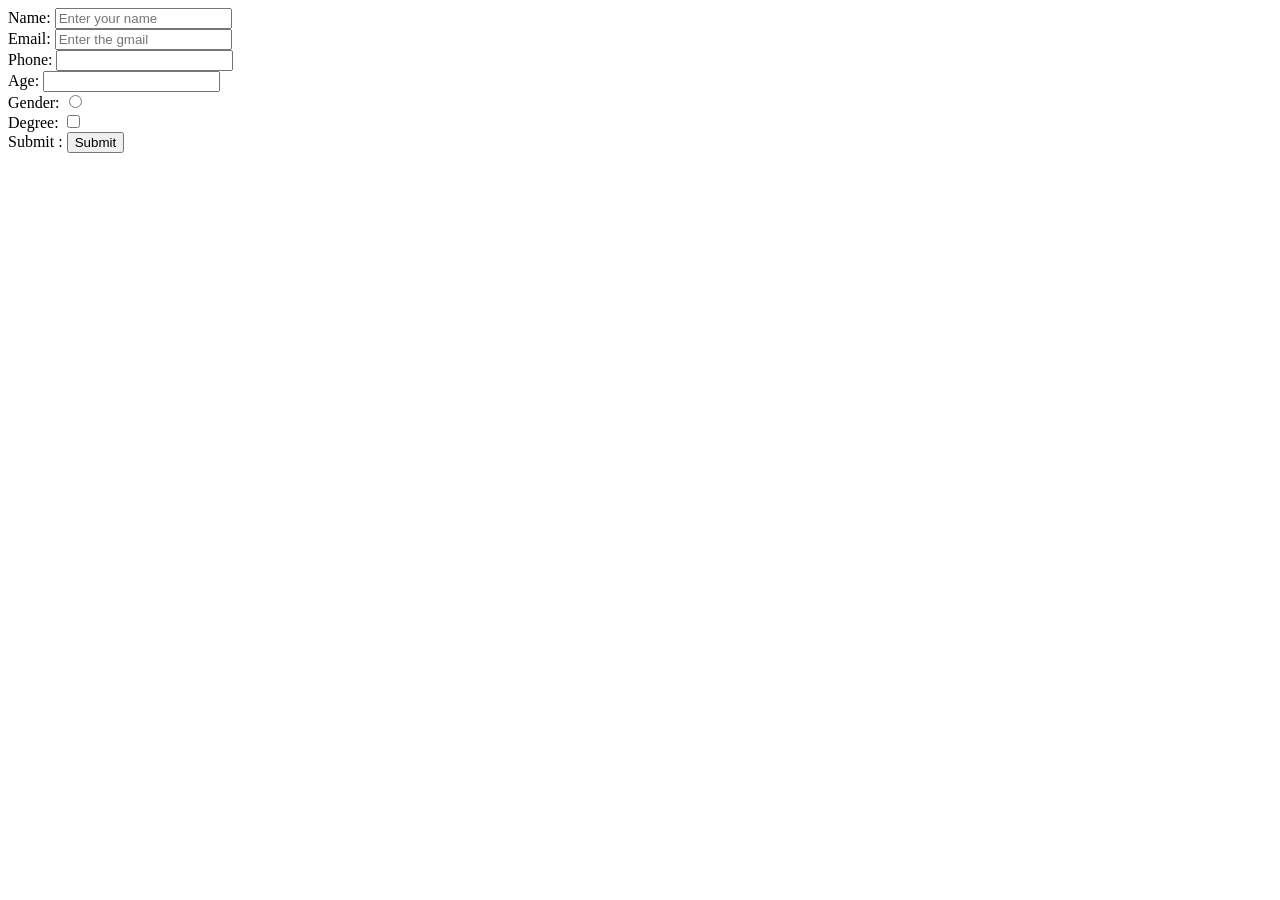
<file: form.html>
<!DOCTYPE html>
<html lang="en">
<head>
    <meta charset="UTF-8">
    <meta name="viewport" content="width=device-width, initial-scale=1.0">
    <title>Document</title>
</head>
<body>


<form class="form1">
    <label>Name:</label>
<input type="text" placeholder="Enter your name" required><br>

<label>Email:</label>
<input type="email"  placeholder="Enter the gmail" required><br>

<label>Phone:</label>
<input type="tel"><br>

<label>Age:</label>
<input type="number"><br>

<label>Gender:</label>
<input type="radio"> <br>

<label>Degree:</label>
<input type="checkbox"> <br>

<label>Submit :</label>
<input type="submit">
</form>

</body>
</html>
</file>
